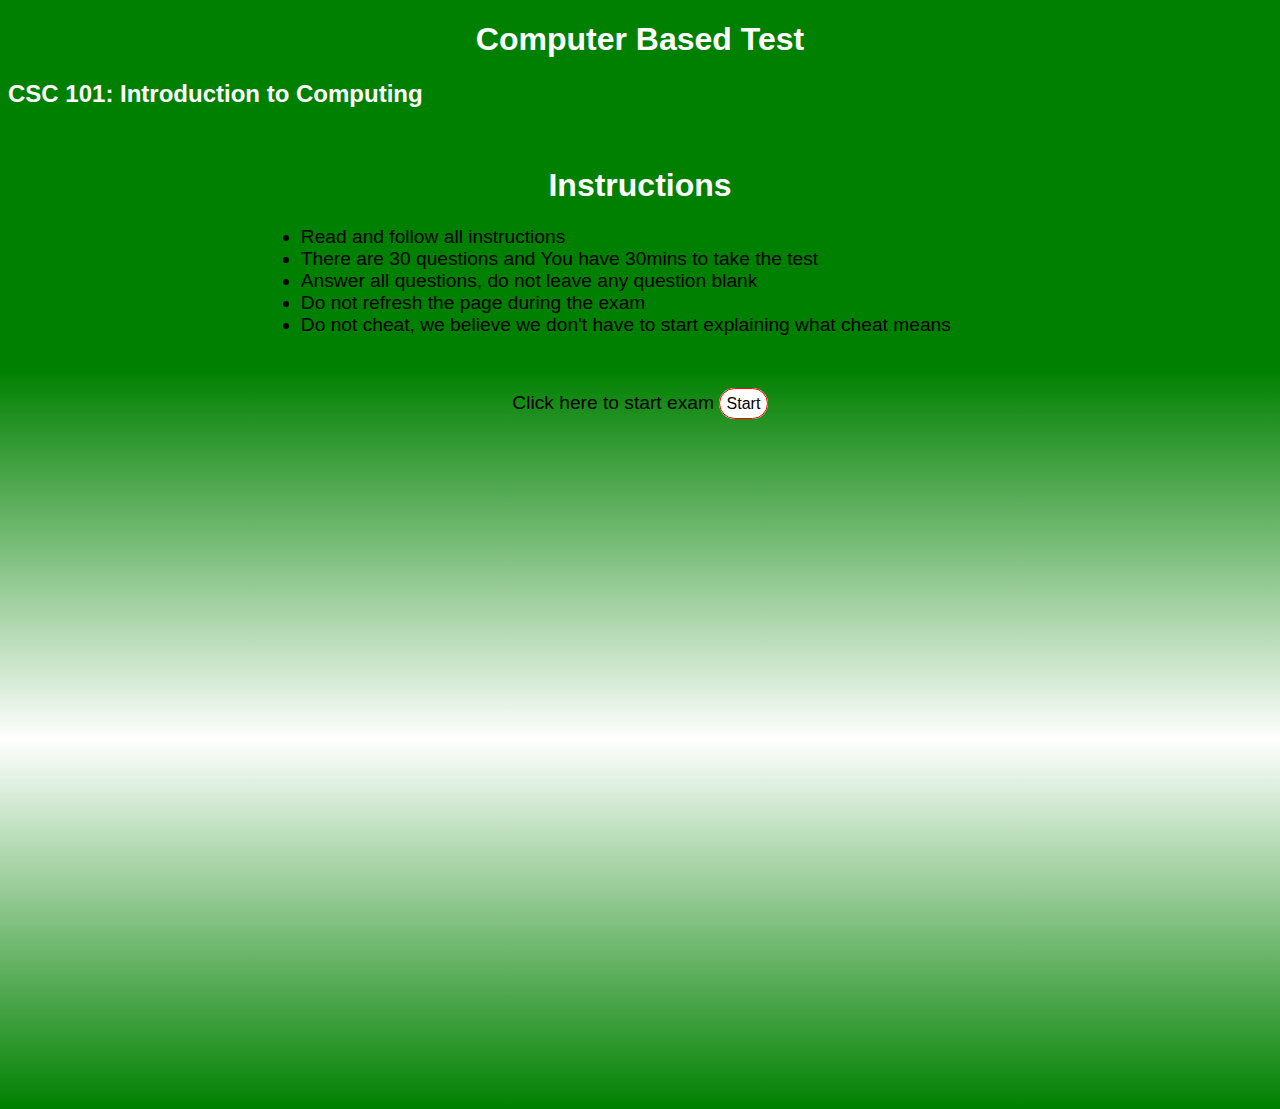
<file: index.html>
<!DOCTYPE html>
<html lang="en">

 <head>
    <meta charset="UTF-8">
    <meta http-equiv="X-UA-Compatible" content="IE=edge">
    <meta name="viewport" content="width=device-width, initial-scale=1.0">
    <title>FUOYE | CBT Home</title>

    <link rel="stylesheet" href="Style..css">
 </head>

 <body>

      <h1 style="text-align: center; color: white; font-family: sans-serif;">
         Computer Based Test
      </h1>

      <h2 style="color: white; font-family: sans-serif;">
         CSC 101: Introduction to Computing 
      </h2><br>

      <h1 style="text-align: center; color: white; font-family: sans-serif;">
         Instructions 
      </h1>

      <ul class="text">
         <li> Read and follow all instructions </li>         
         <li> There are 30 questions and You have 30mins to take the test </li>
         <li> Answer all questions, do not leave any question blank </li>
         <li> Do not refresh the page during the exam </li>
         <li> Do not cheat, we believe we don't have to start explaining what cheat means </li>
      </ul><br>

      <p class="text2">
         Click here to start exam <a href="Exam..html" id="button"> Start </a>
      </p>

 </body>

</html>
</file>
<file: Style..css>
#test
    {
        border:#000 1px solid; 
        padding:10px 40px 40px 40px;
        background: linear-gradient(to right bottom, rgba(255, 255, 255, 0.7), rgba(255, 255, 255, 0.3));
        border-radius: 2rem;

    }

body
{
    background: linear-gradient(to bottom, green, green, white, green);
    height: 120vh;
    font-family: sans-serif;    
}

#test_status
{
    color: rgba(255, 255, 255, 0.89);
}

#button
{
    border-radius: 1rem;
    background: white;
    padding: 0.5%;
    color: black;
    text-decoration: none;
    font-size: medium;
    border: red thin solid;
}

.text
{
    font-size: larger;
    margin-left: 20%;
}

.text2
{
    font-size: larger;
    text-align: center;
}
</file>
